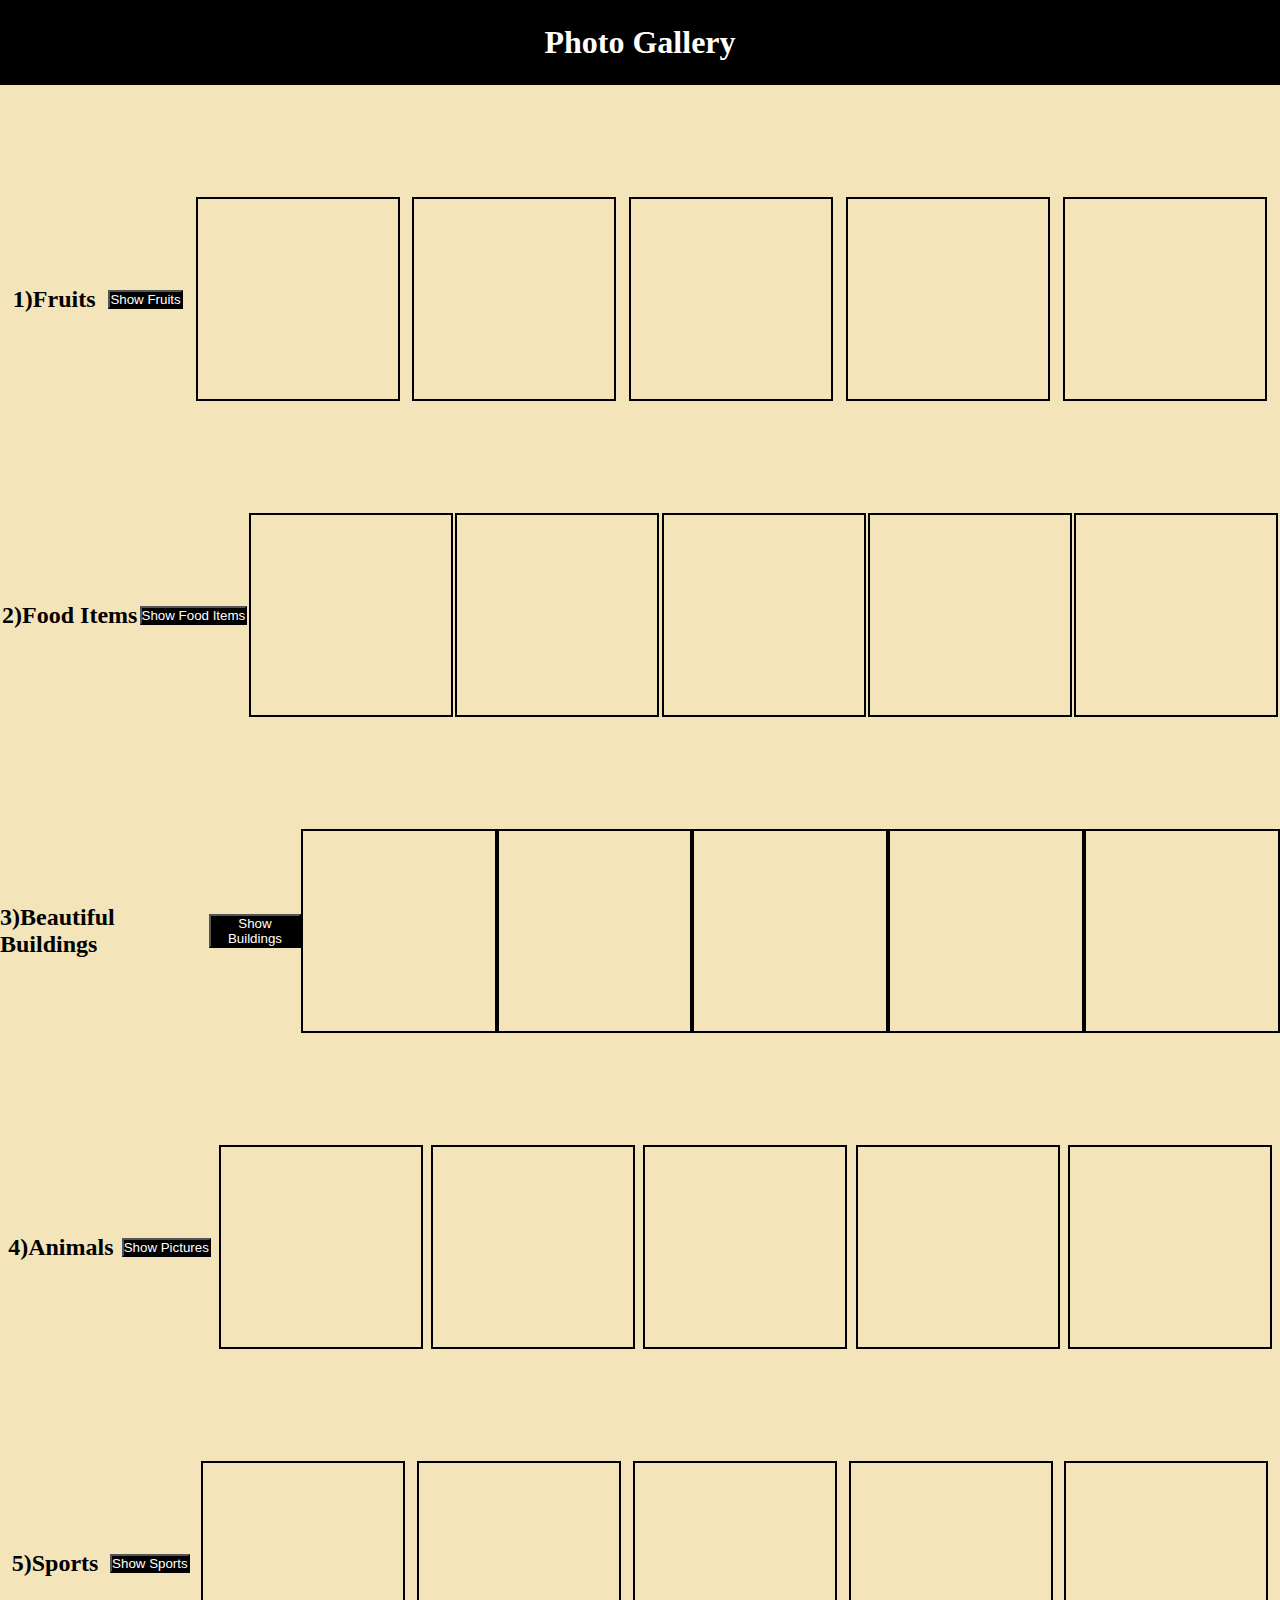
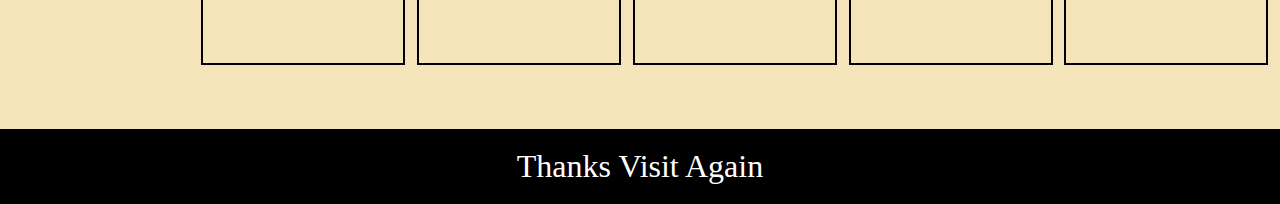
<file: exp4.html>
<!DOCTYPE html>
<html lang="en">
<head>
    <meta charset="UTF-8">
    <meta name="viewport" content="width=
    , initial-scale=1.0">
    <title>Thumbnails</title>
    <link rel="stylesheet" href="exp4.css">
</head>
<body>
    <div class="Top">
    <h1>Photo Gallery</h1>
</div>

<div class="Fruits"> <h2>1)Fruits</h2>
    <button id="btn1">Show Fruits</button>
    <div class="Item1"></div>
    <div class="Item2"></div>
    <div class="Item3"></div>
    <div class="Item4"></div>
    <div class="Item5"></div>
</div>
    <div class="Food"> <h2>2)Food Items</h2>
    <button id="btn2">Show Food Items</button>
    <div class="f1"></div>
    <div class="f2"></div>
    <div class="f3"></div>
    <div class="f4"></div>
    <div class="f5"></div>
</div>
<div class="Buildings"> <h2>3)Beautiful Buildings</h2>
    <button id="btn3">Show Buildings</button>
    <div class="b1"></div>
    <div class="b2"></div>
    <div class="b3"></div>
    <div class="b4"></div>
    <div class="b5"></div>
</div>
<div class="Animals"> <h2>4)Animals</h2>
    <button id="btn4">Show Pictures</button>
    <div class="a1"></div>
    <div class="a2"></div>
    <div class="a3"></div>
    <div class="a4"></div>
    <div class="a5"></div>
</div>
<div class="sports"><h2>5)Sports</h2>
    <button id="btn5">Show Sports</button>
    <div class="s1"></div>
    <div class="s2"></div>
    <div class="s3"></div>
    <div class="s4"></div>
    <div class="s5"></div>
</div>

<div class="end">
    Thanks Visit Again
</div>
    <script src="exp4.js"></script>
</body>
</html>
</file>
<file: exp4.css>
*
{
    margin: 0px;
    padding: 0px;
}
body
{
  
    background-color: #f4e4ba;
}
button
{
    color: white;
    background-color: black;
}

.Top
{
    font-family: 'Times New Roman', Times, serif;
    display: flex;
    justify-content: center;
    align-items: center;
    width: 100%;
    height: 85px;
    color: white;
    background-color: black;
}
.Fruits
{
    display: flex;
    justify-content: space-evenly;
    align-items: center;
    margin-top: 7rem;
}
.Item1
{
    height: 200px;
    width: 200px;
    border: 2px solid black;
    background-size: cover;
}
.Item2
{
    height: 200px;
    width: 200px;
    border: 2px solid black;
    background-size: cover;
}
.Item3
{
    height: 200px;
    width: 200px;
    border: 2px solid black;
    background-size: cover;
}
.Item4
{
    height: 200px;
    width: 200px;
    border: 2px solid black;
    background-size: cover;
}
.Item5
{
    height: 200px;
    width: 200px;
    border: 2px solid black;
    background-size: cover;
}

/* 
2nd div */

.Food
{
    display: flex;
    justify-content: space-evenly;
    align-items: center;
    margin-top: 7rem;
}
.f1
{
    height: 200px;
    width: 200px;
    border: 2px solid black;
    background-size: cover;
}
.f2
{
    height: 200px;
    width: 200px;
    border: 2px solid black;
    background-size: cover;
}
.f3
{
    height: 200px;
    width: 200px;
    border: 2px solid black;
    background-size: cover;
}
.f4
{
    height: 200px;
    width: 200px;
    border: 2px solid black;
    background-size: cover;
}
.f5
{
    height: 200px;
    width: 200px;
    border: 2px solid black;
    background-size: cover;
}

/* Third Div */

.Buildings
{
    display: flex;
    justify-content: space-evenly;
    align-items: center;
    margin-top: 7rem;
}

.b1
{
    height: 200px;
    width: 200px;
    border: 2px solid black;
    background-size: cover;
}
.b2
{
    height: 200px;
    width: 200px;
    border: 2px solid black;
    background-size: cover;
}
.b3
{
    height: 200px;
    width: 200px;
    border: 2px solid black;
    background-size: cover;
}
.b4
{
    height: 200px;
    width: 200px;
    border: 2px solid black;
    background-size: cover;
}
.b5
{
    height: 200px;
    width: 200px;
    border: 2px solid black;
    background-size: cover;
}


/* 
Fourth div */


.Animals
{
    display: flex;
    justify-content: space-evenly;
    align-items: center;
    margin-top: 7rem;
}
.a1
{
    height: 200px;
    width: 200px;
    border: 2px solid black;
    background-size: cover;
}
.a2
{
    height: 200px;
    width: 200px;
    border: 2px solid black;
    background-size: cover;
}
.a3
{
    height: 200px;
    width: 200px;
    border: 2px solid black;
    background-size: cover;
}
.a4
{
    height: 200px;
    width: 200px;
    border: 2px solid black;
    background-size: cover;
}
.a5
{
    height: 200px;
    width: 200px;
    border: 2px solid black;
    background-size: cover;
}

/* div 5 */
.sports
{
    display: flex;
    justify-content: space-evenly;
    align-items: center;
    margin-top: 7rem;
}
.s1
{
    height: 200px;
    width: 200px;
    border: 2px solid black;
    background-size: cover;
}
.s2
{
    height: 200px;
    width: 200px;
    border: 2px solid black;
    background-size: cover;
}
.s3
{
    height: 200px;
    width: 200px;
    border: 2px solid black;
    background-size: cover;
}
.s4
{
    height: 200px;
    width: 200px;
    border: 2px solid black;
    background-size: cover;
}
.s5
{
    height: 200px;
    width: 200px;
    border: 2px solid black;
    background-size: cover;
}

.end
{
    margin-top: 4rem;
    font-size: 2rem;
     display: flex;
    justify-content: space-evenly;
    align-items: center;
    height: 75px;
    background-color: black;
    color: white;
}
</file>
